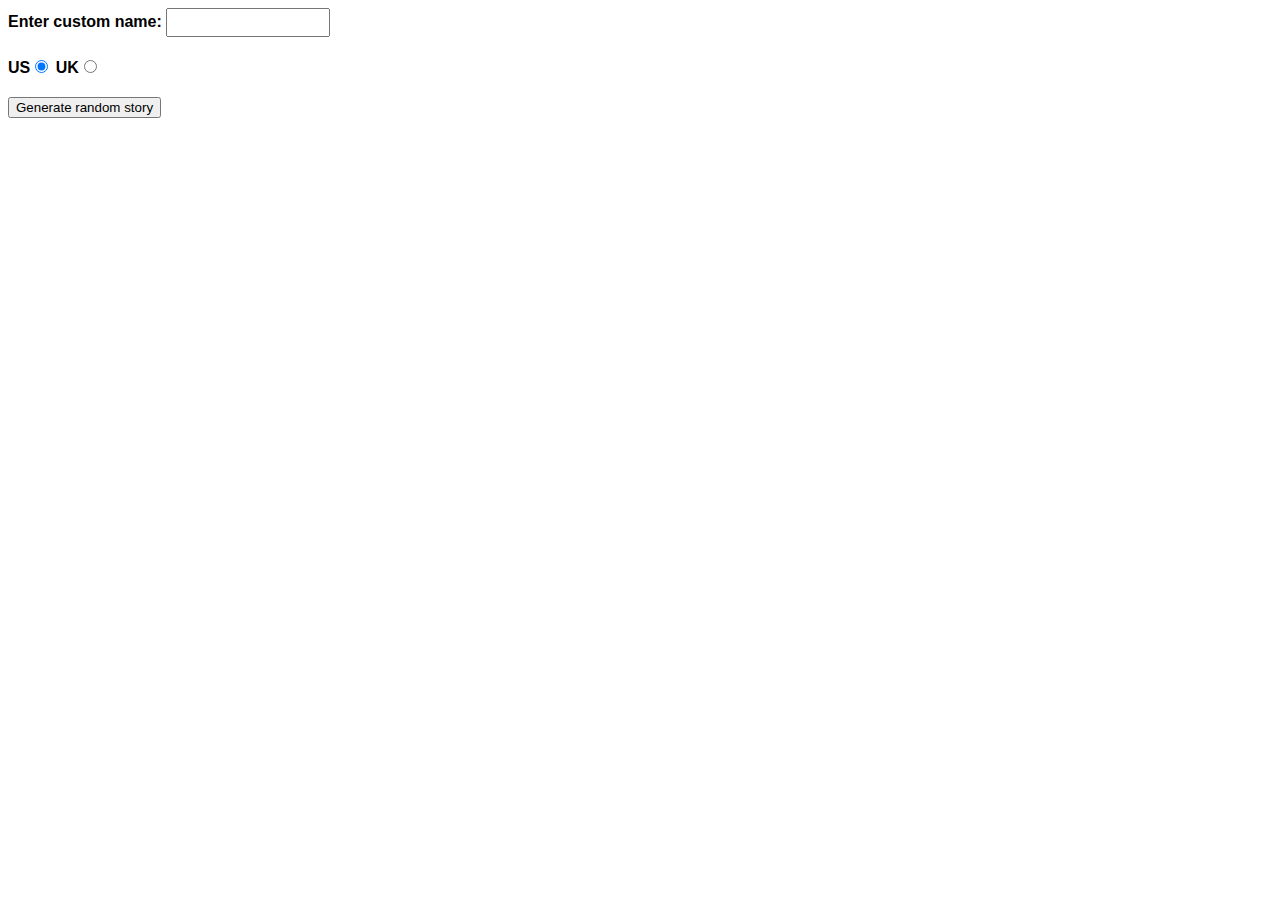
<file: MDN__pracitce/index.html>
<!DOCTYPE html>
<html lang="en-us">
  <head>
    <meta charset="utf-8" />
    <meta http-equiv="X-UA-Compatible" content="IE=edge,chrome=1" />
    <meta name="viewport" content="width=device-width" />

    <title>Silly story generator</title>

    <style>
      body {
        font-family: helvetica, sans-serif;
        width: 350px;
      }

      label {
        font-weight: bold;
      }

      div {
        padding-bottom: 20px;
      }

      input[type="text"] {
        padding: 5px;
        width: 150px;
      }

      p {
        background: #ffc125;
        color: #5e2612;
        padding: 10px;
        visibility: hidden;
      }
    </style>
  </head>

  <body>
    <div>
      <label for="customname">Enter custom name:</label>
      <input id="customname" type="text" placeholder="" />
    </div>
    <div>
      <label for="us">US</label
      ><input id="us" type="radio" name="ukus" value="us" checked />
      <label for="uk">UK</label
      ><input id="uk" type="radio" name="ukus" value="uk" />
    </div>
    <div>
      <button class="randomize">Generate random story</button>
    </div>
    <!-- Thanks a lot to Willy Aguirre for his help with the code for this assessment -->
    <p class="story"></p>
    <script src="./main.js" defer></script>
  </body>
</html>
</file>
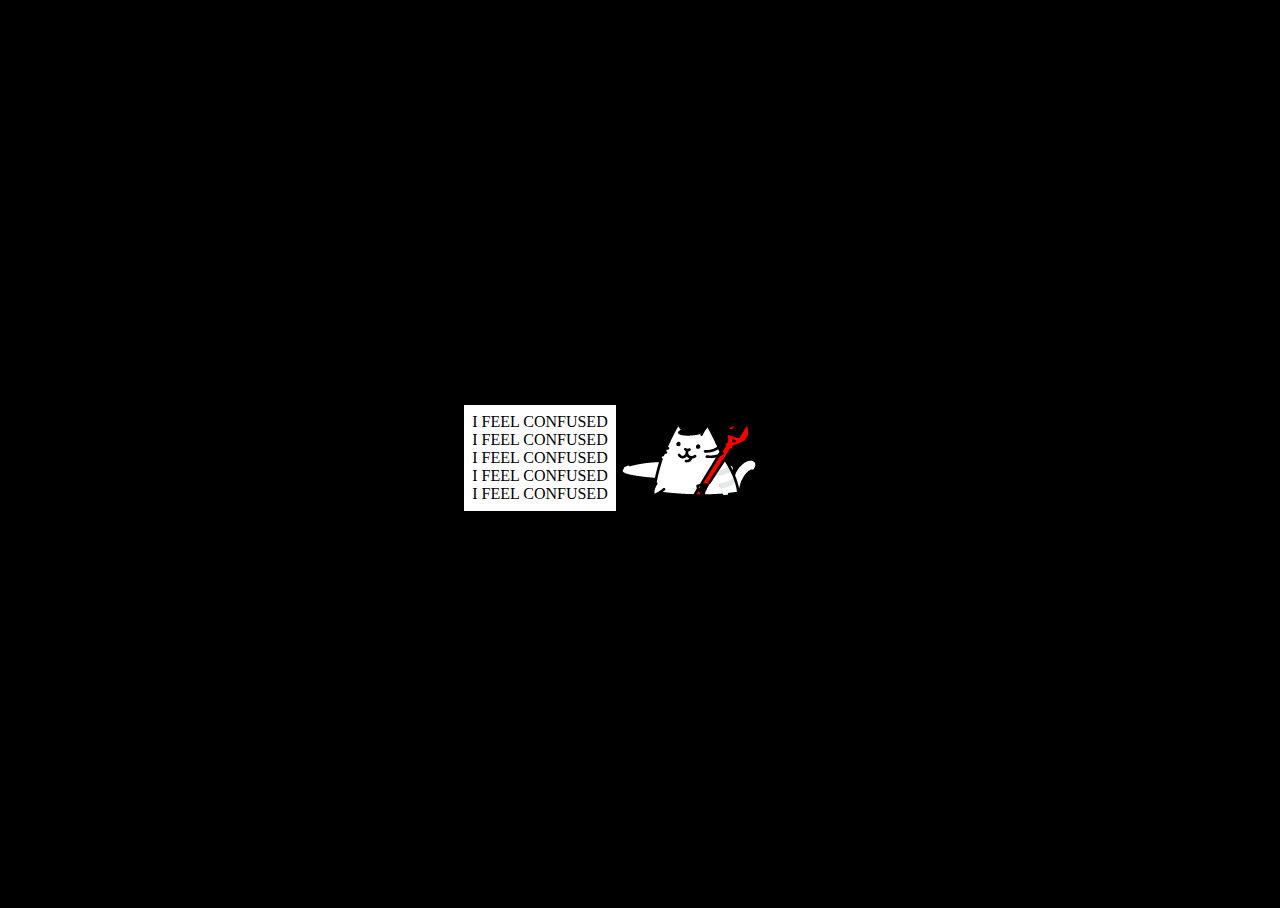
<file: clickAPI/animation.html>
<!DOCTYPE html>
<html lang="en">
  <head>
    <meta charset="UTF-8" />
    <meta http-equiv="X-UA-Compatible" content="IE=edge" />
    <meta name="viewport" content="width=device-width, initial-scale=1.0" />
    <title>Animaiton</title>
    <style>
      html,
      body {
        height: 100%;
      }

      body {
        display: flex;
        justify-content: center;
        align-items: center;
        background-color: black;
      }

      .text {
        padding: 0.5rem;
        text-transform: uppercase;
        text-align: center;
        background-color: white;
        cursor: pointer;
      }
    </style>
  </head>
  <body>
    <div class="text">
      I feel confused <br />
      I feel confused <br />
      I feel confused <br />
      I feel confused <br />
      I feel confused <br />
    </div>
    <input type="image" src="./img/logo.png" />
    <script src="/clickAPI/ani.js"></script>
  </body>
</html>
</file>
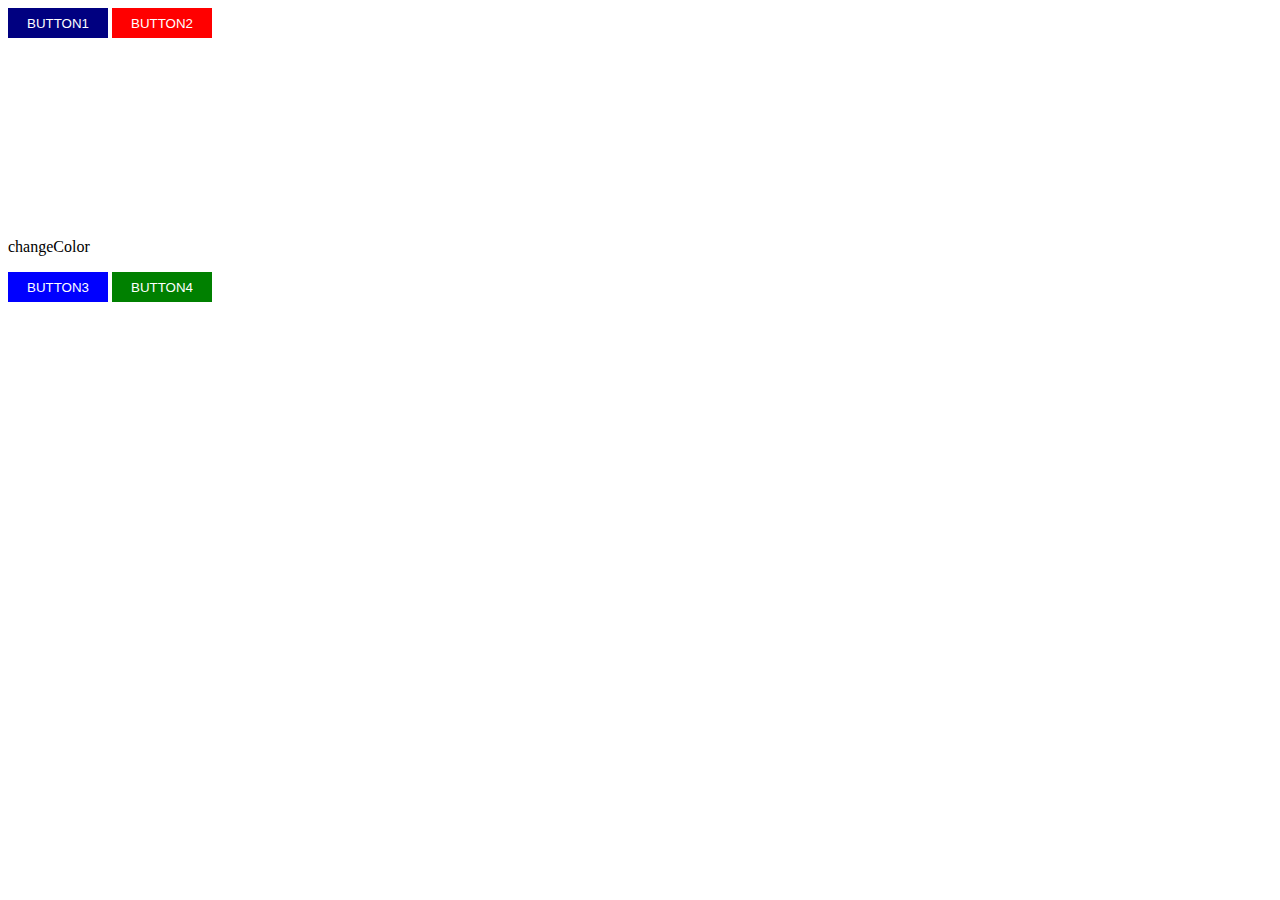
<file: clickAPI/changecolor.html>
<!DOCTYPE html>
<html lang="en">
  <head>
    <meta charset="UTF-8" />
    <meta http-equiv="X-UA-Compatible" content="IE=edge" />
    <meta name="viewport" content="width=device-width, initial-scale=1.0" />
    <title>DOM API</title>
    <style>
      .body {
        box-sizing: border-box;
      }

      .another {
        margin-top: 200px;
      }

      .typeBtnOne {
        width: 100px;
        height: 30px;
        outline: none;
        border: none;
        background-color: navy;
        color: rgb(255, 255, 255);
      }
      .typeBtnTwo {
        width: 100px;
        height: 30px;
        outline: none;
        border: none;
        background-color: red;
        color: rgb(255, 255, 255);
      }
      .typeBtnThree {
        width: 100px;
        height: 30px;
        outline: none;
        border: none;
        background-color: blue;
        color: rgb(255, 255, 255);
      }
      .typeBtnFour {
        width: 100px;
        height: 30px;
        outline: none;
        border: none;
        background-color: green;
        color: rgb(255, 255, 255);
      }
    </style>
  </head>
  <body>
    <button class="typeBtnOne">BUTTON1</button>
    <button class="typeBtnTwo">BUTTON2</button>
    <section class="another">
      <div class="anotherType">
        <p id="paragraph">changeColor</p>
        <button class="typeBtnThree" onclick="changeColor('blue')">
          BUTTON3
        </button>
        <button class="typeBtnFour" onclick="changeColor('green')">
          BUTTON4
        </button>
      </div>
    </section>
    <script src="/clickAPI/chgcolor.js"></script>
  </body>
</html>
</file>
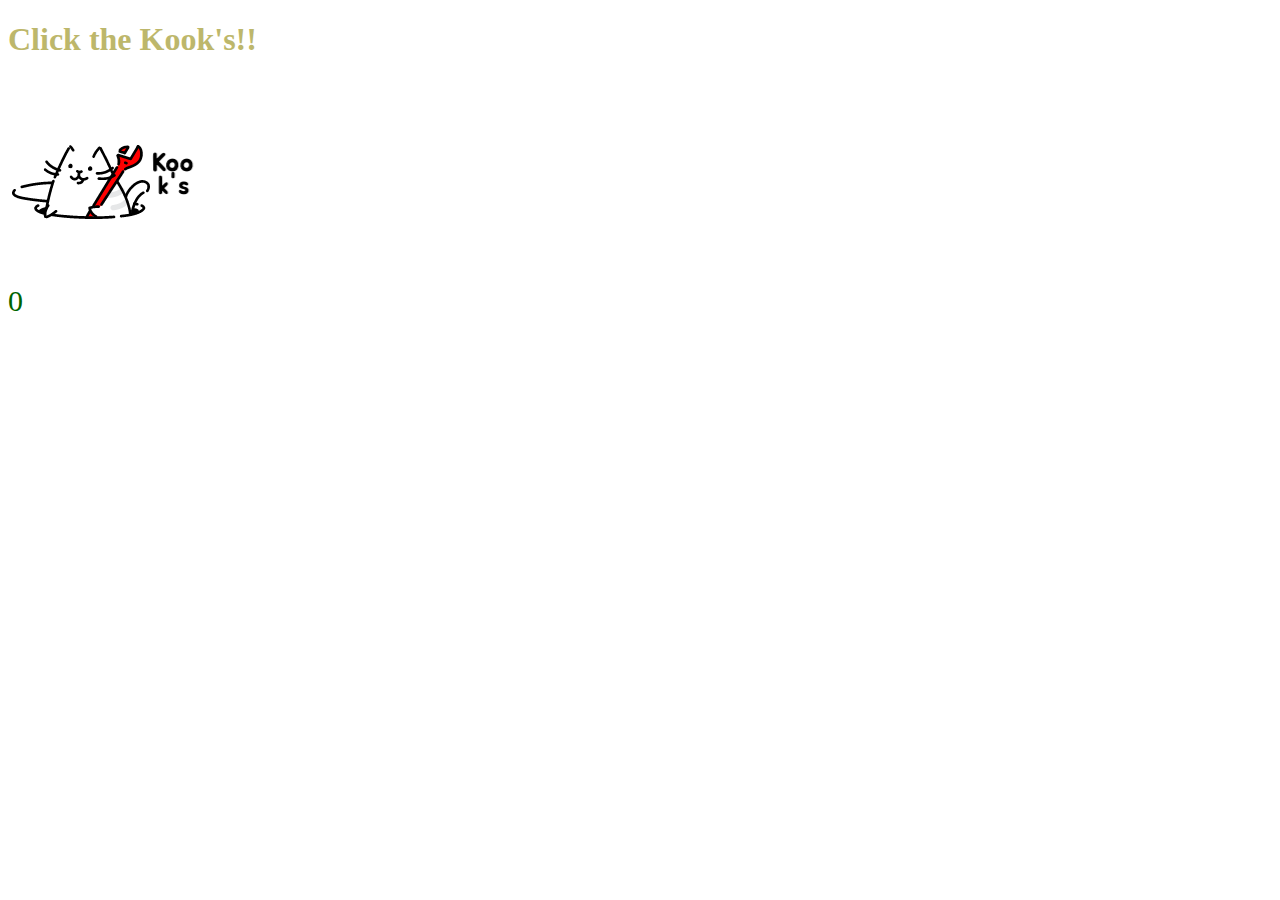
<file: clickAPI/numbercount.html>
<!DOCTYPE html>
<html lang="en">
  <head>
    <meta charset="UTF-8" />
    <meta http-equiv="X-UA-Compatible" content="IE=edge" />
    <meta name="viewport" content="width=device-width, initial-scale=1.0" />
    <title>Document</title>
    <script src="./main.js" defer></script>
    <style>
      h1 {
        color: darkkhaki;
      }
      #result {
        font-size: 30px;
        color: darkgreen;
      }
    </style>
  </head>
  <body>
    <header>
      <h1>Click the Kook's!!</h1>
    </header>
    <input
      type="image"
      src="/clickAPI/img/logo.png"
      onclick='count("image")'
      name="image"
      value="+"
    />
    <div id="result">0</div>
  </body>
</html>
</file>
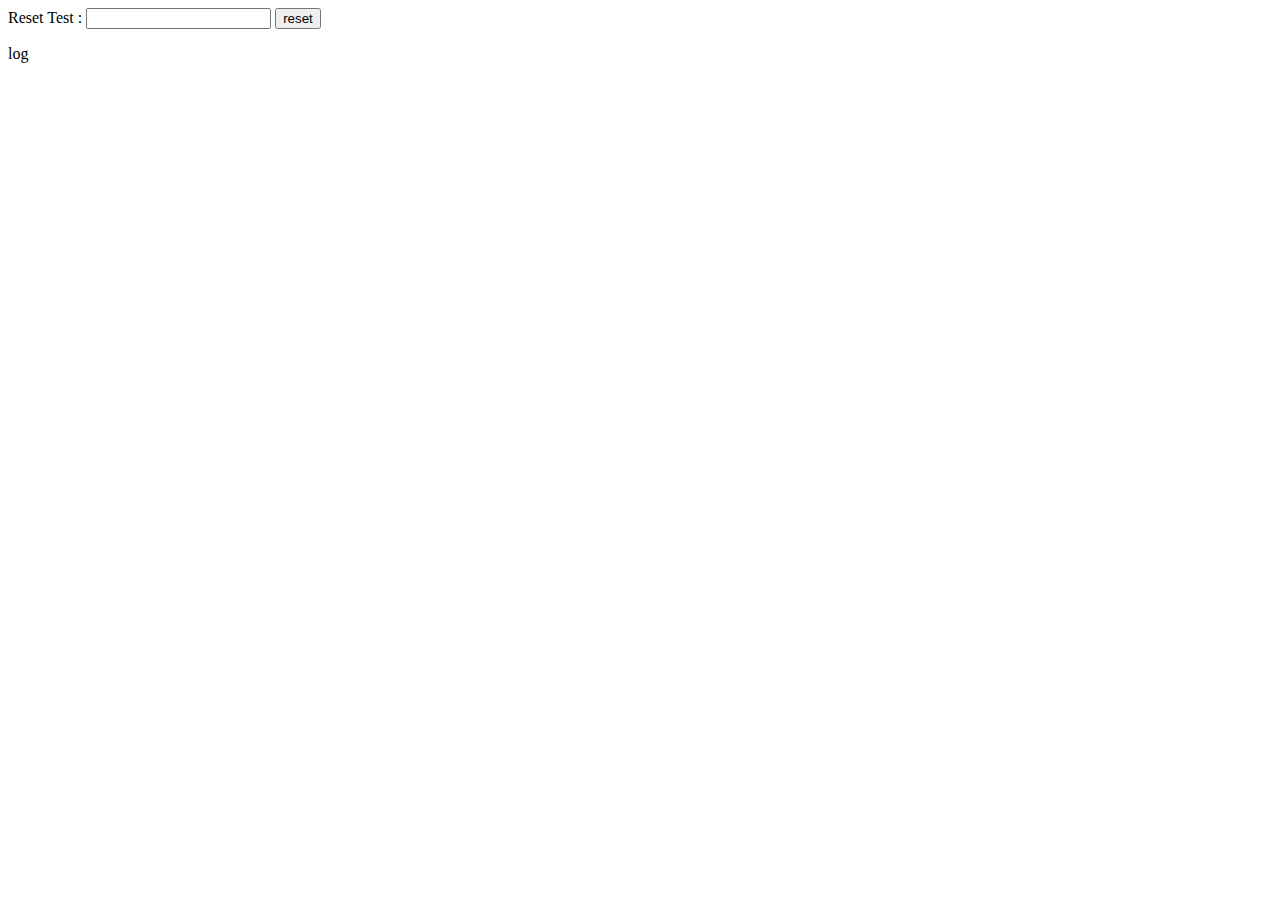
<file: clickAPI/resetbtn.html>
<!DOCTYPE html>
<html lang="en">
  <head>
    <meta charset="UTF-8" />
    <meta http-equiv="X-UA-Compatible" content="IE=edge" />
    <meta name="viewport" content="width=device-width, initial-scale=1.0" />
    <title>when clicked, print the TimeStamp</title>
  </head>
  <body>
    <form id="form">
      <label for="get" id="reset">Reset Test :</label>
      <input type="text" name="resetBtn" id="reset" />
      <button class="btn" type="reset">reset</button>
    </form>
    <p id="log">log</p>
    <script src="/clickAPI/resetBtn.js"></script>
  </body>
</html>
</file>
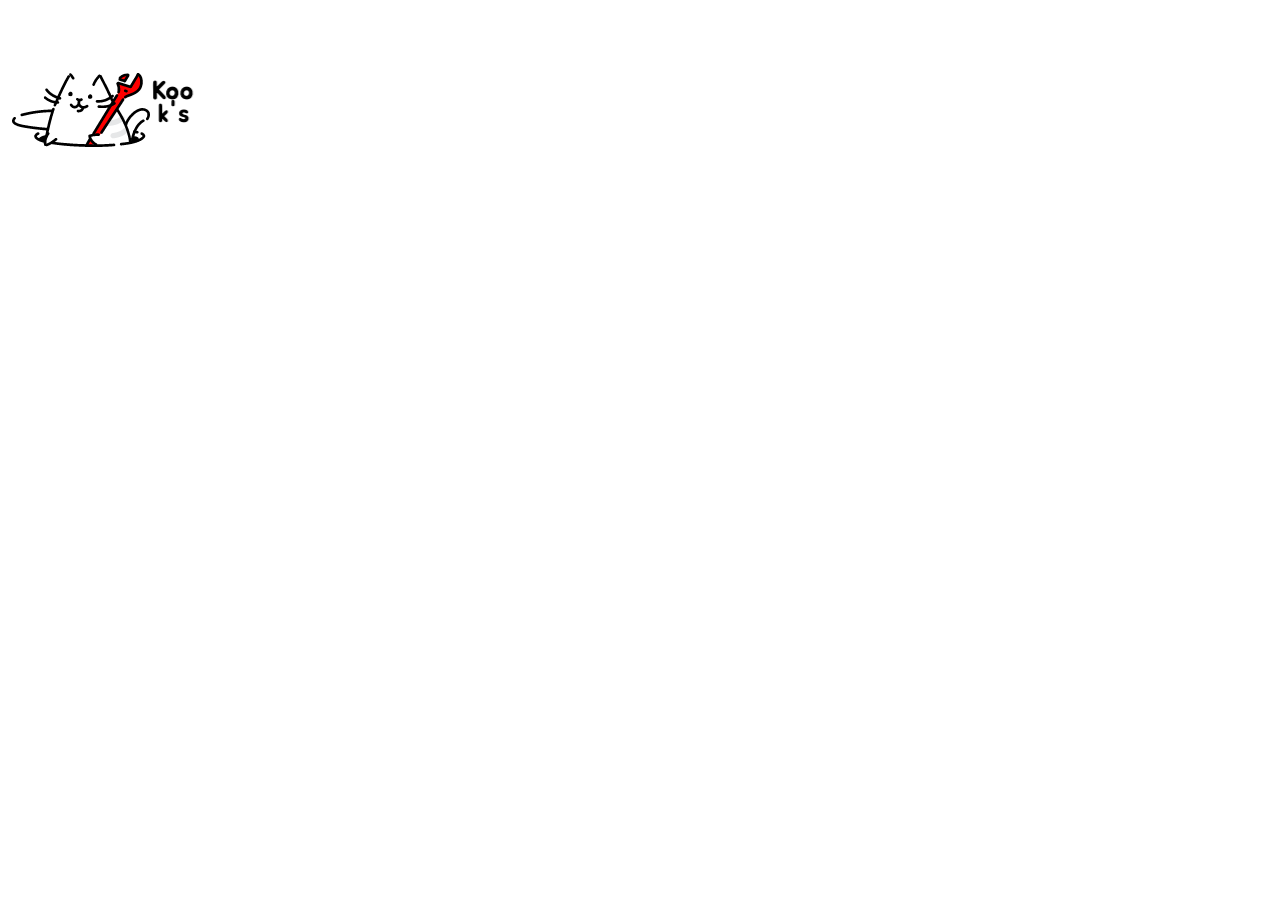
<file: clickAPI/showup.html>
<!DOCTYPE html>
<html lang="en">
  <head>
    <meta charset="UTF-8" />
    <meta http-equiv="X-UA-Compatible" content="IE=edge" />
    <meta name="viewport" content="width=device-width, initial-scale=1.0" />
    <title>when clicked, Show up items</title>
  </head>
  <body>
    <div id="form">
      <input type="image" id="img" src="./img/logo.png" />
    </div>
  </body>
  <script>
    // 변수 : 이미지 연결 시키고, for loop?
    const img = document.querySelector("#form");
    img.addEventListener("click", () => {
      const item = document.createElement("form");

      item.innerHTMl += `
          <input type='image' id='img' src='./img/logo.png' />
      `;
    });
  </script>
</html>
</file>
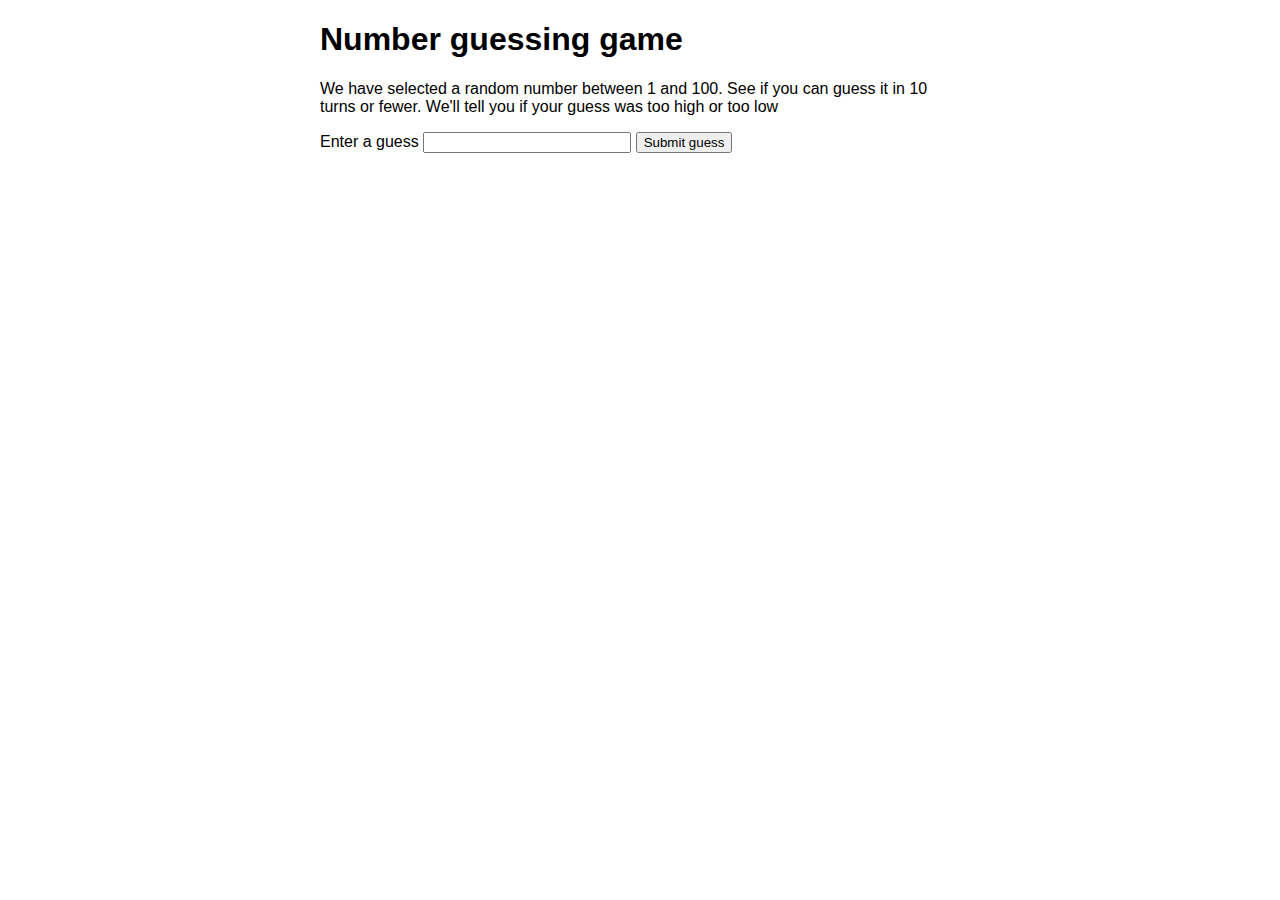
<file: guessNumber/guess.html>
<!DOCTYPE html>
<html lang="en">
  <head>
    <meta charset="UTF-8" />
    <meta http-equiv="X-UA-Compatible" content="IE=edge" />
    <meta name="viewport" content="width=device-width, initial-scale=1.0" />
    <title>Number guessing game</title>
<style>
      html {
        font-family: sans-serif;
      }

      body {
        width: 50%;
        max-width: 800px;
        min-width: 480px;
        margin: 0 auto;
      }
      
      .form input[type="number"] {
        width: 200px;
      }

      .lastResult {
        color: white;
        padding: 3px;
      }
    </style>
</style>  
</head>
  <body>
    <header>
      <h1>Number guessing game</h1>
    </header>
    <p>
      We have selected a random number between 1 and 100. See if you can guess
      it in 10 turns or fewer. We'll tell you if your guess was too high or too
      low
    </p>
    <div class="form">
      <label for="">Enter a guess</label>
      <input type="number" min="1" max="100" required id="guessField" class="guessField" />
      <input type="submit"value="Submit guess" class="guessSubmit">
    </div>

        <div class="resultParas">
            <p class="guesses"></p>
            <p class="lastResult"></p>
            <p class="lowOrHi"></p>
      </div>
      <script src="/guessNumber/guess.js"></script>
  </body>
</html>
</file>
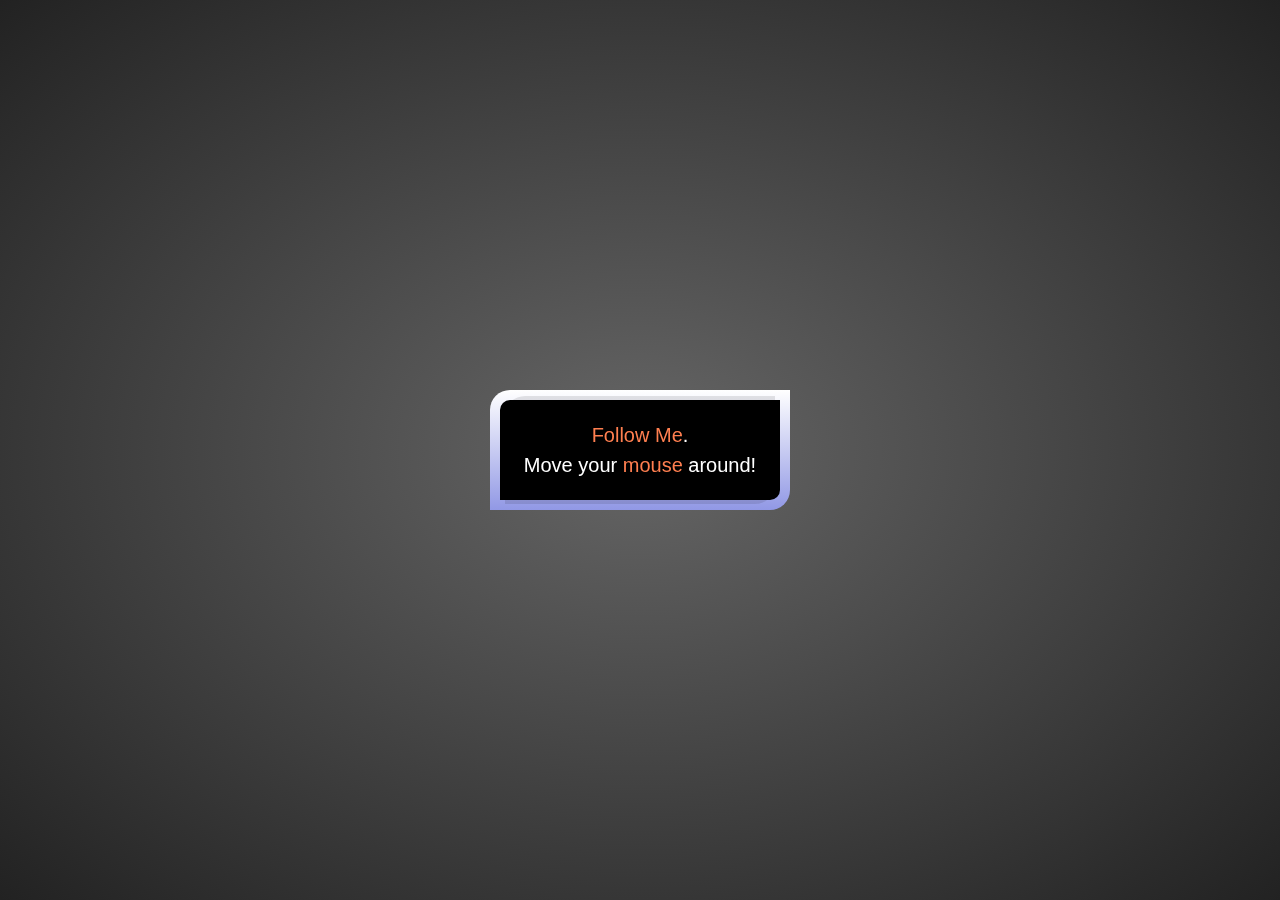
<file: motionOn3D/3d.html>
<!DOCTYPE html>
<html lang="en">
  <head>
    <meta charset="UTF-8" />
    <meta http-equiv="X-UA-Compatible" content="IE=edge" />
    <meta name="viewport" content="width=device-width, initial-scale=1.0" />
    <title>Follow 3D Motion on mouse</title>
    <link rel="stylesheet" href="/motionOn3D/3d.css" />
  </head>
  <body>
    <div class="moving-zone">
      <div class="popup">
        <div class="popup-content">
          <div class="popup-text">
            <b>Follow Me</b>.<br />
            Move your <b>mouse</b> around!
          </div>
        </div>
      </div>
    </div>
    <script src="/motionOn3D/3d.js"></script>
  </body>
</html>
</file>
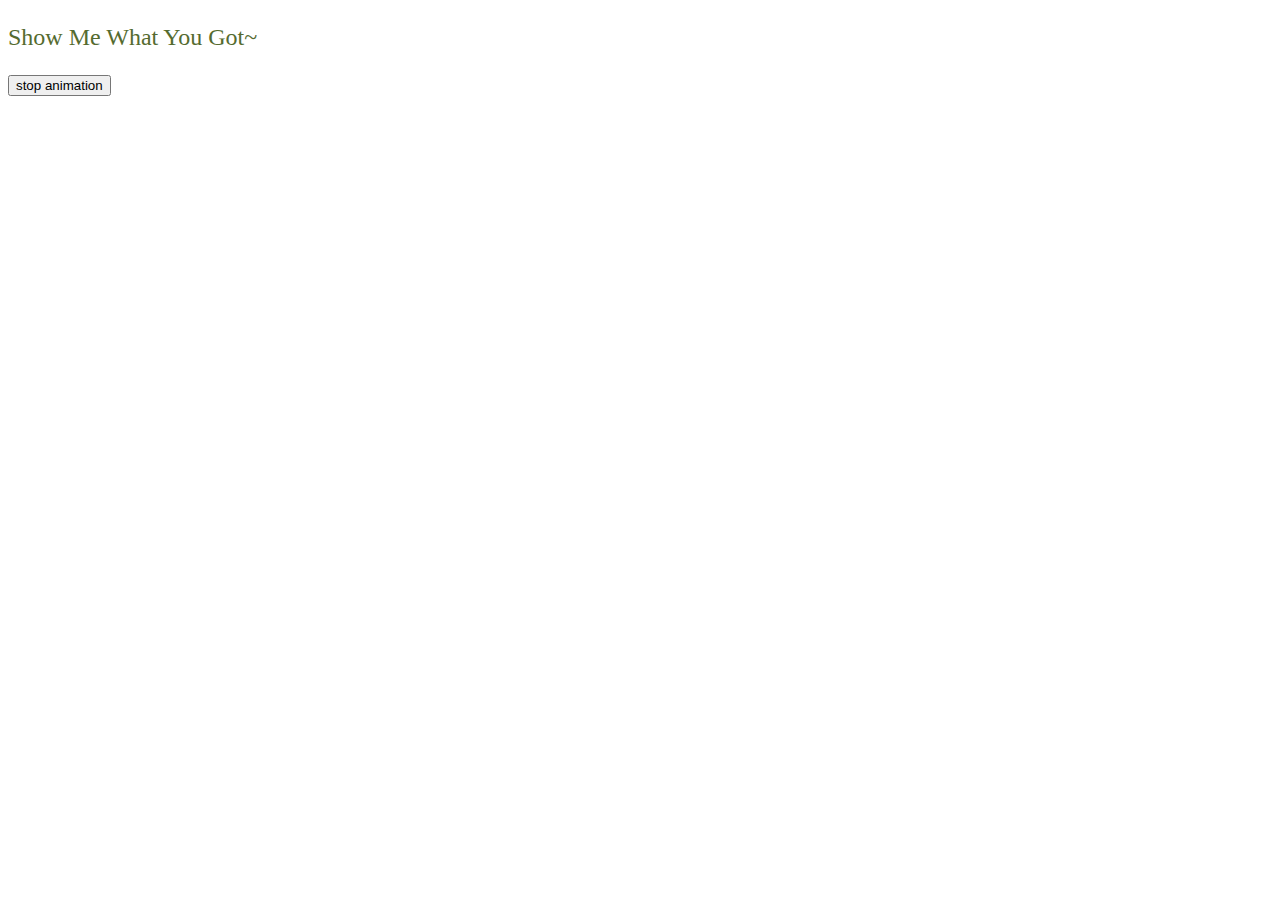
<file: moveText/moveText.html>
<!DOCTYPE html>
<html lang="en">
  <head>
    <meta charset="UTF-8" />
    <meta http-equiv="X-UA-Compatible" content="IE=edge" />
    <meta name="viewport" content="width=device-width, initial-scale=1.0" />
    <title>movetext</title>
    <style>
      p {
        font-size: 24px;
        color: darkolivegreen;
      }
    </style>
  </head>
    <p class="moveText">Show Me What You Got~</p>
    <script src="/moveText/moveText.js" defer></script>
  </body>
</html>
</file>
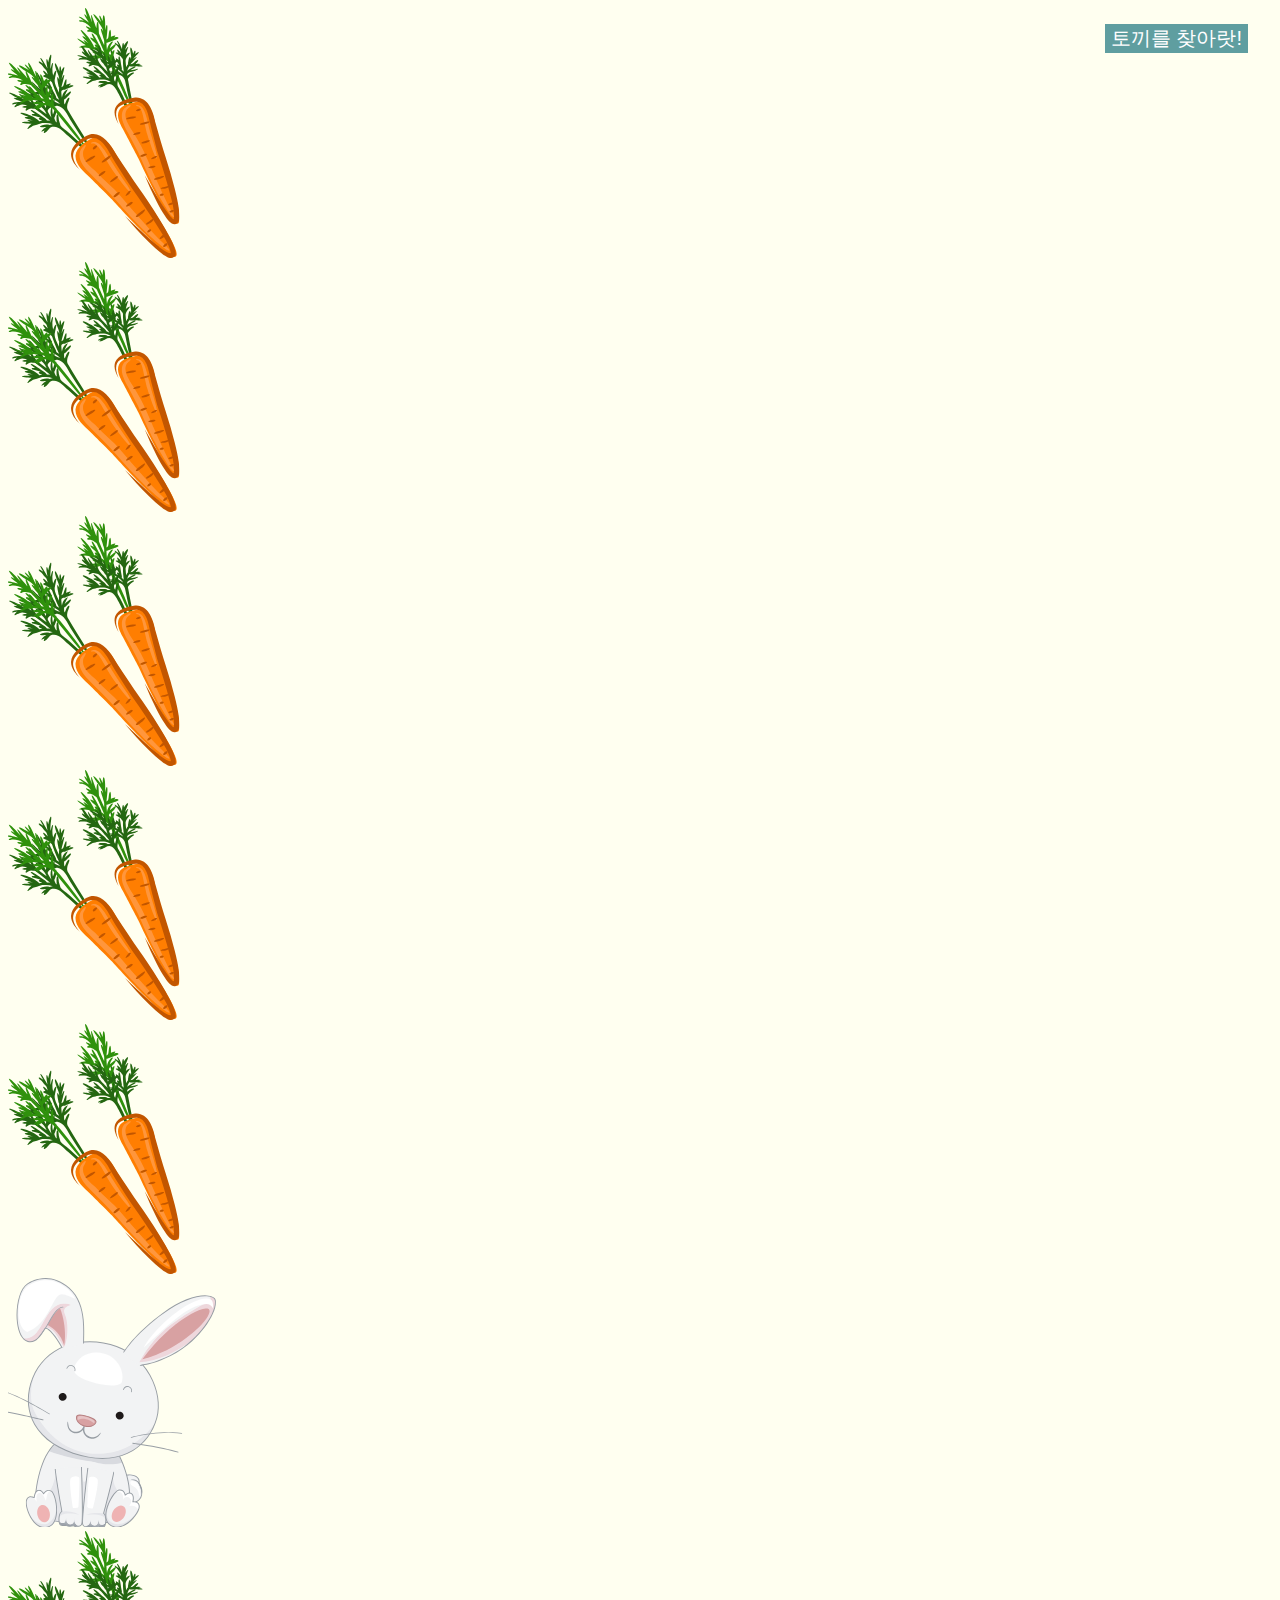
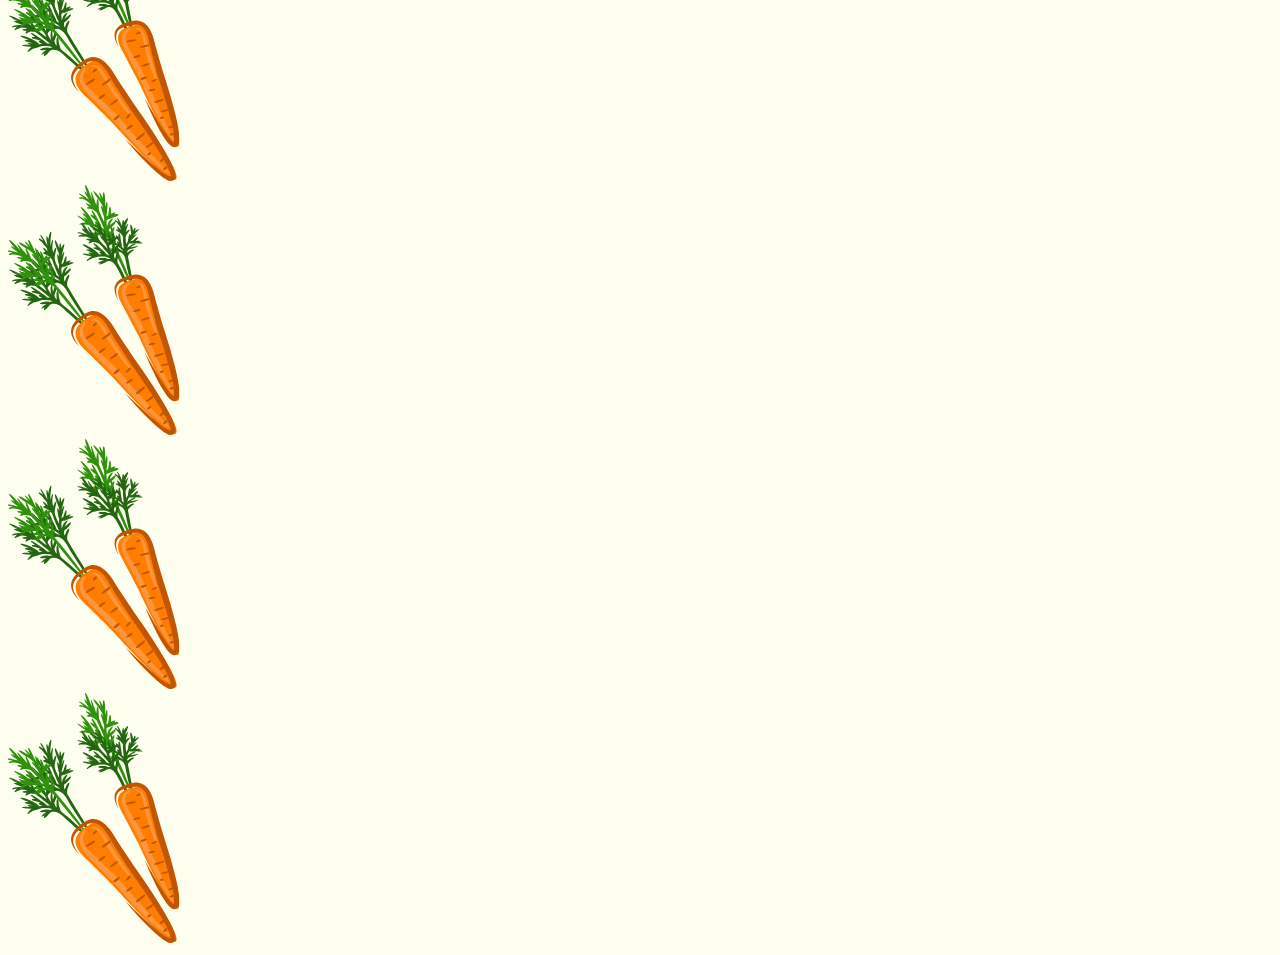
<file: rabbits/searchrabbit.html>
<!DOCTYPE html>
<html lang="en">
  <head>
    <meta charset="UTF-8" />
    <meta name="viewport" content="width=device-width, initial-scale=1.0" />
    <title>Scroll</title>
    <link rel="stylesheet" href="style.css" />
    <script src="main.js" defer></script>
  </head>
  <body>
    <aside>
      <button class="rabbitToBtn">토끼를 찾아랏!</button>
    </aside>

    <div class="carrot"></div>
    <img src="img/carrot.png" alt="carrot" />
    <div class="carrot"></div>
    <img src="img/carrot.png" alt="carrot" />
    <div class="carrot"></div>
    <img src="img/carrot.png" alt="carrot" />
    <div class="carrot"></div>
    <img src="img/carrot.png" alt="carrot" />
    <div class="carrot"></div>
    <img src="img/carrot.png" alt="carrot" />
    <div class="rabbit">
      <img src="/rabbits/img/rabbit.png" alt="rabbit" />
    </div>
    <div class="carrot"></div>
    <img src="img/carrot.png" alt="carrot" />
    <div class="carrot"></div>
    <img src="img/carrot.png" alt="carrot" />
    <div class="carrot"></div>
    <img src="img/carrot.png" alt="carrot" />
    <div class="carrot"></div>
    <img src="img/carrot.png" alt="carrot" />
  </body>
</html>
</file>
<file: motionOn3D/3d.css>
html,
body {
  height: 100%;
}
body {
  margin: 0;
  background: radial-gradient(#666, #222);
  overflow: hidden;
}

/* moving-zone */
.moving-zone {
  position: absolute;
  top: 50%;
  left: 50%;
  width: 300px;
  height: 120px;
  margin: -60px 0 0 -150px;
  /* 원근감 
  https://developer.mozilla.org/en-US/docs/Web/CSS/perspective*/
  perspective: 800px;
}

/* pop-up */
.popup {
  position: absolute;
  width: 300px;
  padding: 10px;
  box-sizing: border-box;
  border-radius: 20px 0 20px 0;
  cursor: pointer;
  transform-style: preserve-3d;
  background: linear-gradient(#ffffff, #9198e5);
}

.popup:before {
  content: "";
  position: absolute;
  left: 5%;
  top: 5%;
  width: 90%;
  height: 90%;
  border-radius: inherit;
  background: rgba(0, 0, 0, 0.1);
  box-shadow: 0, 0 40px 20px rgba(0, 0, 0, 0.1);
}

.popup-content {
  background: black;
  padding: 20px;
  box-sizing: border-box;
  border-radius: 10px 0 10px 0;
}

.popup-text {
  color: white;
  font-family: "Roboto", sans-serif;
  font-size: 20px;
  line-height: 30px;
  font-weight: 100;
  text-align: center;
  transform: translateZ(15px);
}

.popup-text b {
  color: coral;
  font-weight: 300;
}
</file>
<file: rabbits/style.css>
body {
  background-color: ivory;
}

button {
  background-color: transparent;
  cursor: pointer;
  outline: none;
}

.rabbitToBtn {
  position: absolute;
  background-color: cadetblue;
  top: 24px;
  right: 32px;
  font-size: 20px;
  border: none;
  text-decoration: solid;
  color: white;
  outline: none;
}

.aside {
  position: fixed;
  top: 20px;
  right: 20px;
}
</file>
